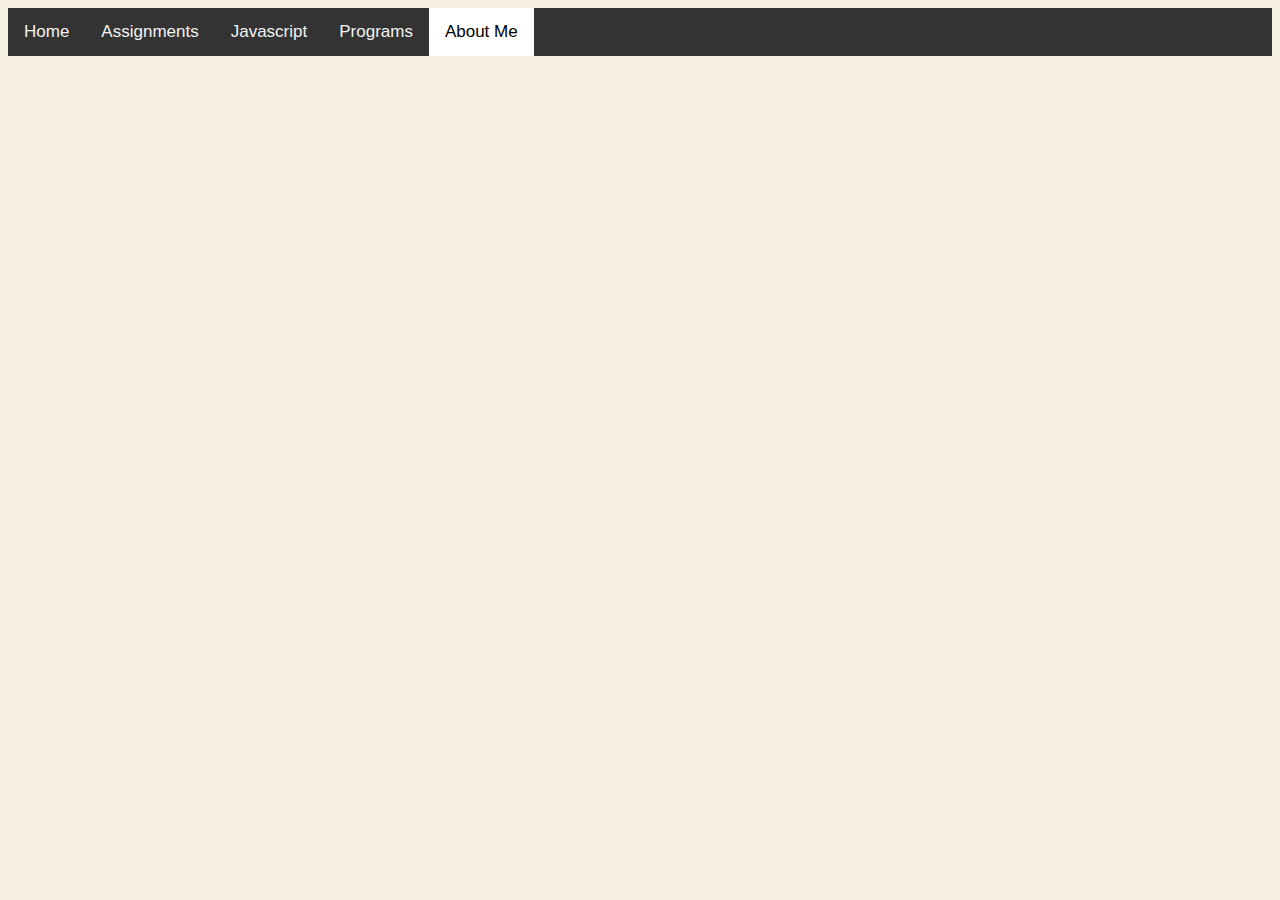
<file: about.html>
<!DOCTYPE html>
<html lang="en">
<head>
    <meta charset="UTF-8">
    <meta http-equiv="X-UA-Compatible" content="IE=edge">
    <meta name="viewport" content="width=device-width, initial-scale=1.0">
    <title>Document</title>
    <link rel="stylesheet" href="style.css">
</head>
<body>
  <div class="topnav" id="myTopnav">
    <a href="index.html">Home</a>
    <a href="Oppgaver.html">Assignments</a>
    <a href="Javascript.html">Javascript</a>
    <a href="programmer.html">Programs</a>
    <a href="about.html" class="active">About Me</a>
      <i class="fa fa-bars"></i>
    </a>
  </div>



</body> 
</html>
</file>
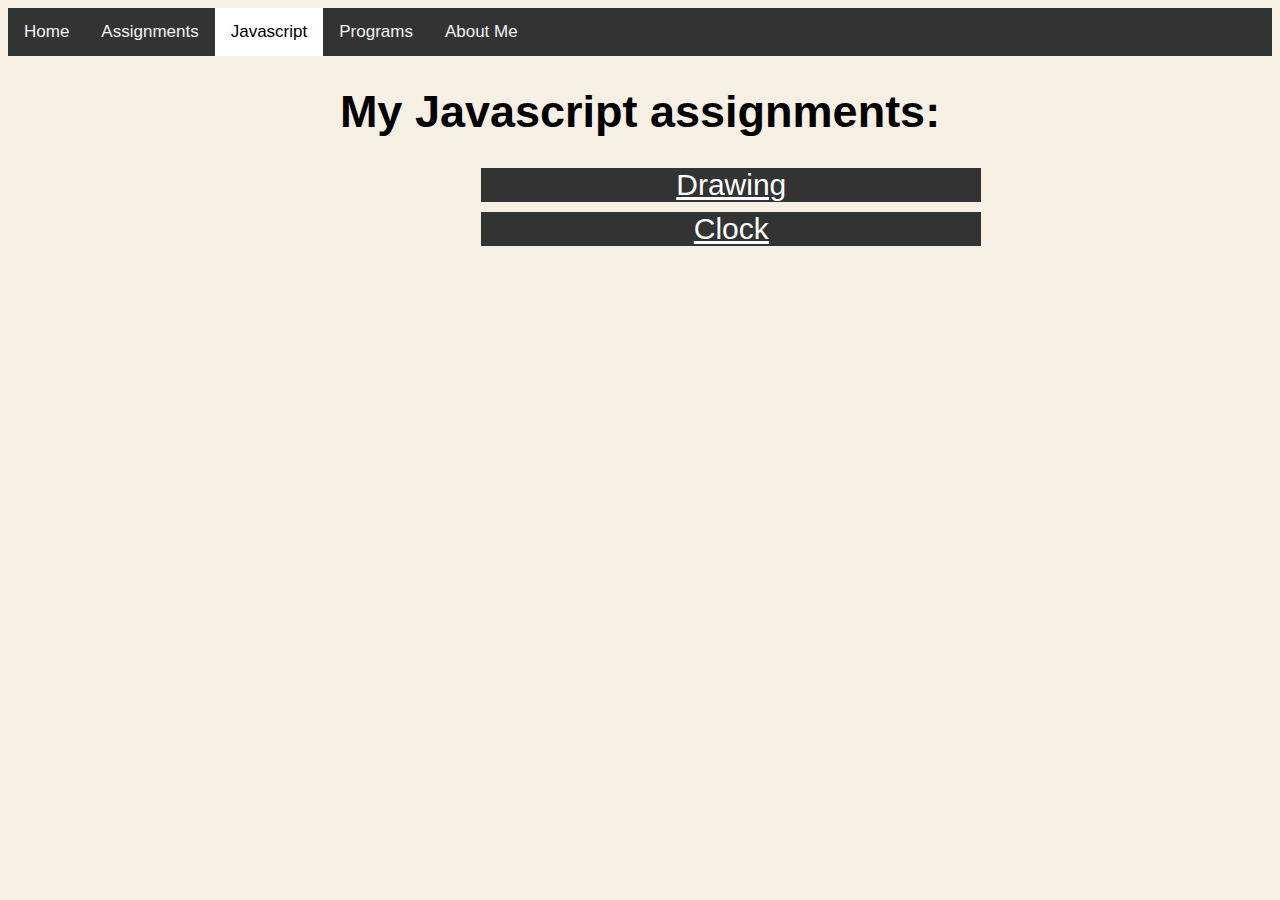
<file: Javascript.html>
<!DOCTYPE html>
<html lang="en">
<head>
    <meta charset="UTF-8">
    <meta http-equiv="X-UA-Compatible" content="IE=edge">
    <meta name="viewport" content="width=device-width, initial-scale=1.0">
    <title>Document</title>
    <link rel="stylesheet" href="style.css">

    <script>

      function b1(){
        window.location.href = "test.html"
      }

    </script>

</head>
<body>
  <div class="topnav" id="myTopnav">
    <a href="index.html">Home</a>
    <a href="Oppgaver.html">Assignments</a>
    <a href="Javascript.html" class="active">Javascript</a>
    <a href="programmer.html">Programs</a>
    <a href="about.html">About Me</a>
      <i class="fa fa-bars"></i>
    </a>
  </div>
    <h1 class="heroHead jsHead">My Javascript assignments:</h1>
      <ul>
        <a href="test.html" class="progList">Drawing</a>
        <a href="klokke.html" class="progList">Clock</a>
      </ul>

  </body>
</html>
</file>
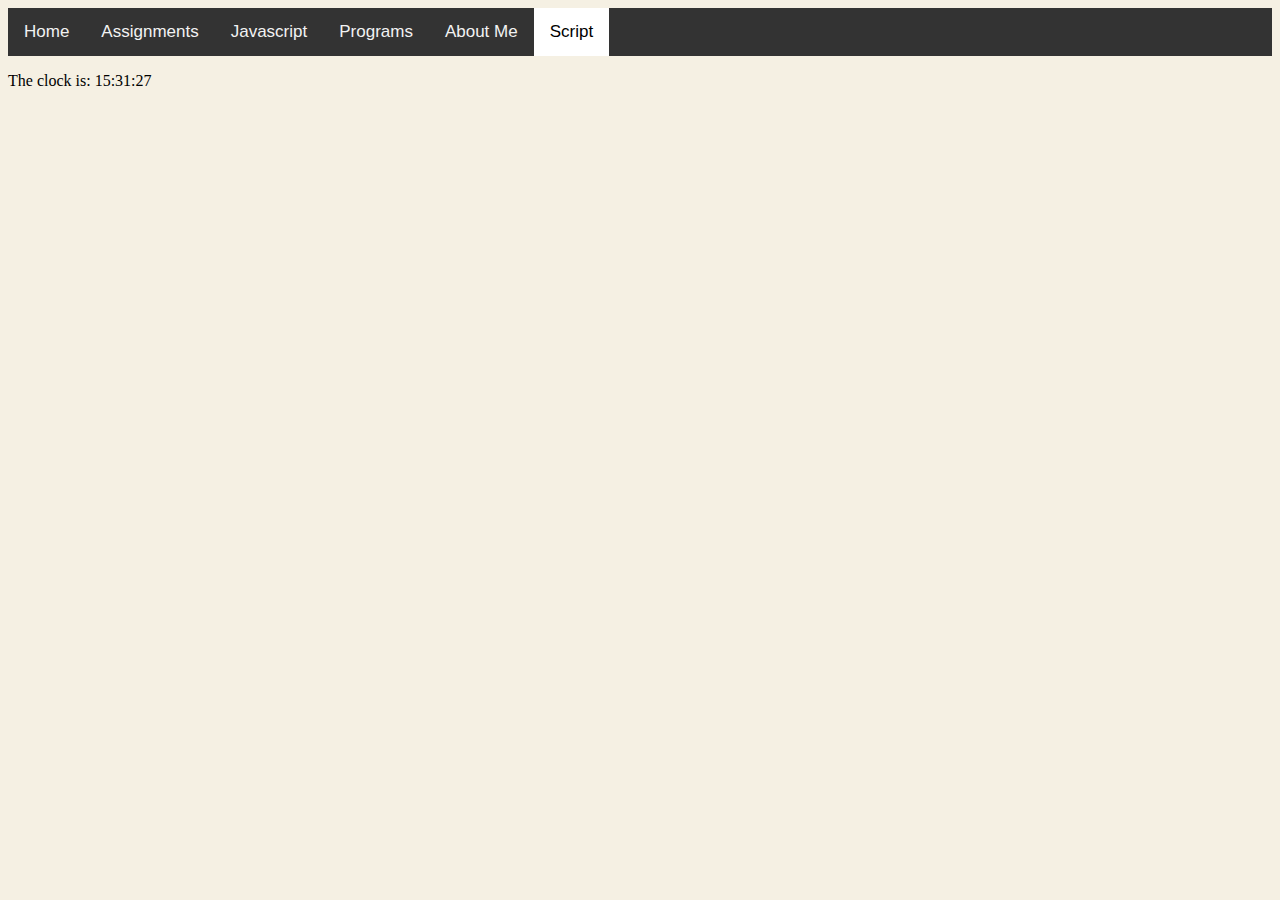
<file: klokke.html>
<!DOCTYPE html>
<html lang="en">
<head>
    <meta charset="UTF-8">
    <meta http-equiv="X-UA-Compatible" content="IE=edge">
    <meta name="viewport" content="width=device-width, initial-scale=1.0">
    <title>Document</title>
    <link rel="stylesheet" href="style.css">

    <script>

        window.onload = update

        function update() {
            var time = new Date();
            document.getElementById ("printClock").innerHTML = time.getHours() + ":" + time.getMinutes() + ":" + time.getSeconds();

            setTimeout(update, 1000);

            if (time.getSeconds() < 10){
                document.getElementById("printClock").innerHTML = time.getHours() + ":" + time.getMinutes() + ":" + 0 + time.getSeconds();
            }
            if (time.getMinutes() < 10){
                document.getElementById("printClock").innerHTML = time.getHours() + ":" + 0 + time.getMinutes() + ":" + time.getSeconds();
            }
            if (time.getHours() < 10){
                document.getElementById("printClock").innerHTML = time.getHours() + 0 + ":" + time.getMinutes() + ":" + time.getSeconds();
            }
        }
    </script>

</head>
<body>
    <div class="topnav" id="myTopnav">
        <a href="index.html">Home</a>
        <a href="Oppgaver.html">Assignments</a>
        <a href="Javascript.html">Javascript</a>
        <a href="programmer.html">Programs</a>
        <a href="about.html">About Me</a>
        <a href="" class="active">Script</a>
          <i class="fa fa-bars"></i>
        </a>
      </div>

    <p>The clock is: <span id="printClock">Could not show time</span></p>
</body>
</html>
</file>
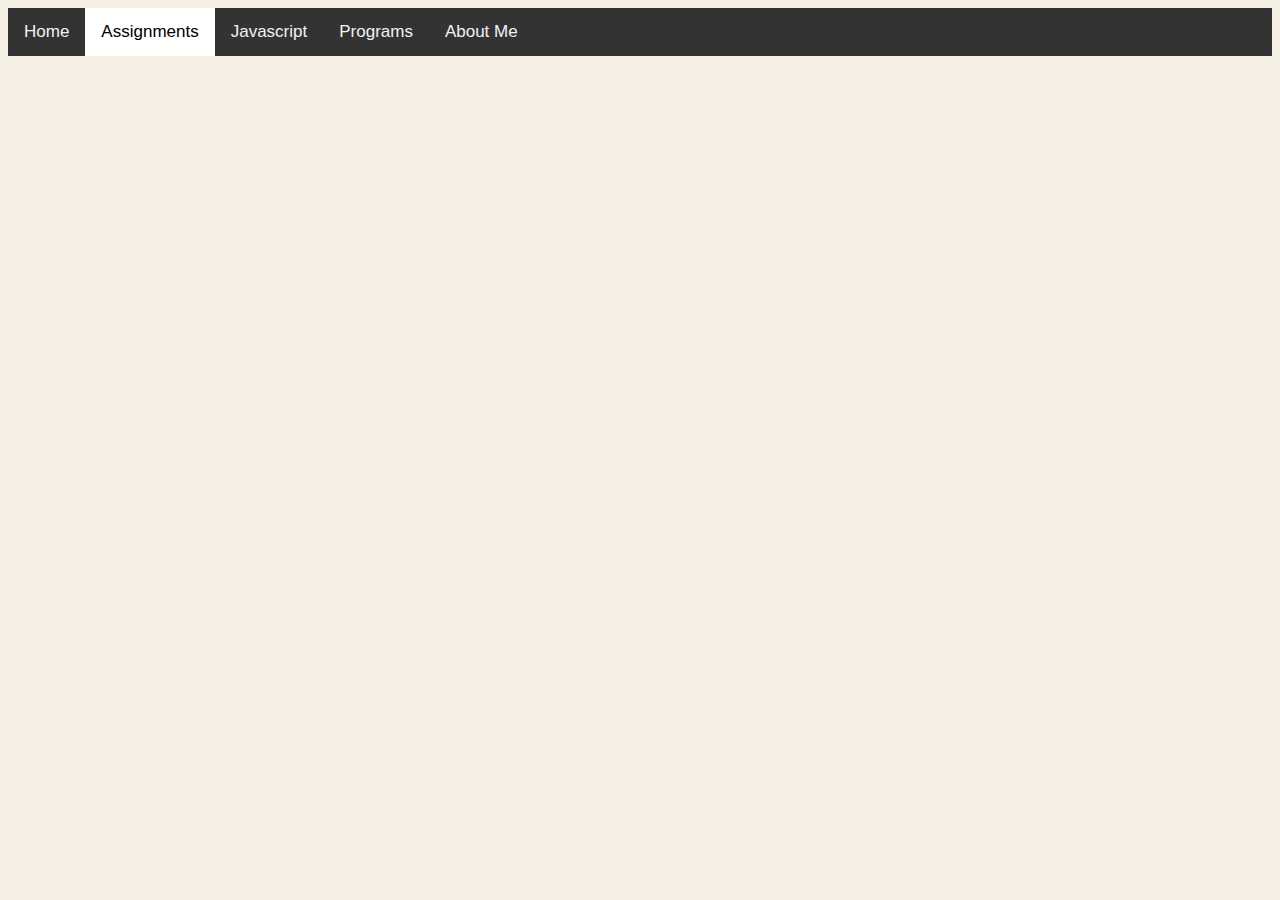
<file: Oppgaver.html>
<!DOCTYPE html>
<html lang="en">
<head>
    <meta charset="UTF-8">
    <meta http-equiv="X-UA-Compatible" content="IE=edge">
    <meta name="viewport" content="width=device-width, initial-scale=1.0">
    <title>Document</title>
    <link rel="stylesheet" href="style.css">
</head>
<body>
  <div class="topnav" id="myTopnav">
    <a href="index.html">Home</a>
    <a href="Oppgaver.html" class="active">Assignments</a>
    <a href="Javascript.html">Javascript</a>
    <a href="programmer.html">Programs</a>
    <a href="about.html">About Me</a>
      <i class="fa fa-bars"></i>
    </a>
  </div>
</body>
</html>
</file>
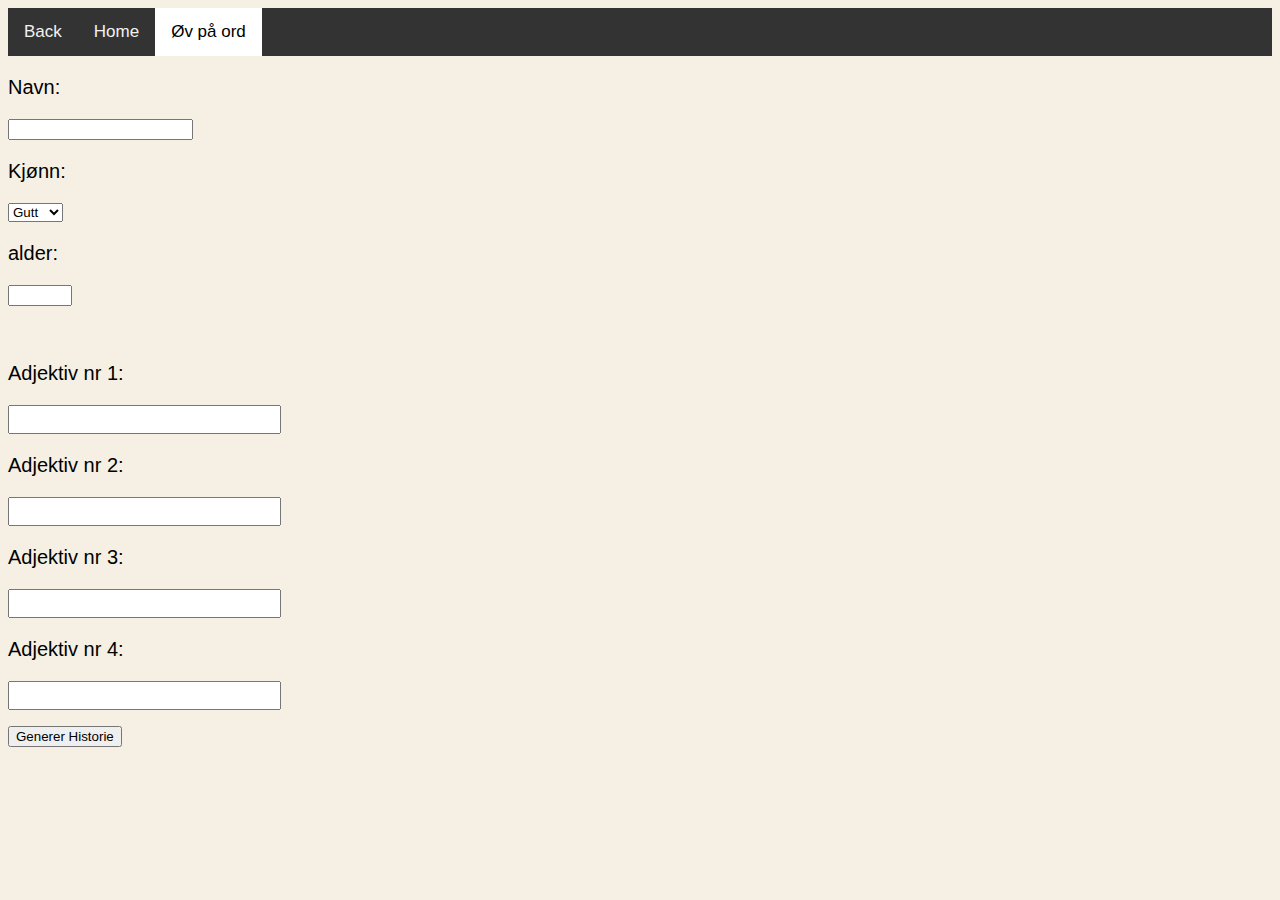
<file: ovpaaord.html>
<!DOCTYPE html>
<html lang="en">
<head>
    <meta charset="UTF-8">
    <meta http-equiv="X-UA-Compatible" content="IE=edge">
    <meta name="viewport" content="width=device-width, initial-scale=1.0">
    <title>Document</title>
    <link rel="stylesheet" href="style.css">

    <script>
         window.onload = oppstart; 
        
        function oppstart() {
        document.getElementById("btnGenerer").onclick = beregn;
        }

        function beregn() {
            var navn = document.getElementById("txtNavn").value;
            var kjonn = document.getElementById("lstKjonn").value;
            var alder = document.getElementById("txtAlder").value

            var aarTil100 = 100 - alder;

            var Adjektiv1 = document.getElementById("Adj1").value;
            var Adjektiv2 = document.getElementById("Adj2").value;
            var Adjektiv3 = document.getElementById("Adj3").value;
            var Adjektiv4 = document.getElementById("Adj4").value;

            var historie = "Det var en gang en " + Adjektiv1 + kjonn + " som het " + navn + ". " + navn + " var en " + alder + " år gammel gutt som var glad i å leke med " + Adjektiv2 + ". han kunne leke med" + Adjektiv2 + " hele dagen uten stopp. En dag fikk " + navn + " en super ide " + navn + " skulle leke med " + Adjektiv2 + " i ett " + Adjektiv3 + ". " + navn + " lekte og hadde det gøy helt til en " + Adjektiv4 + " kom kjørende i en hvit varebil." + Adjektiv4 + " spurte om " + navn + " ville være med i bilen om han fikk " + Adjektiv4 + ", " + navn + " svarte selvfølgelig ja";

            document.getElementById("historie").innerHTML = historie;
            
		}
    </script>

</head>
<body>
    <div class="topnav" id="myTopnav">
        <a href="index.html">Back</a>
        <a href="ProveUke39.html">Home</a>
        <a href="ovpaaord.html" class="active">Øv på ord</a>
          <i class="fa fa-bars"></i>
        </a>
      </div>
    <p class="heroPar">Navn:</p> <input type="text" id="txtNavn" /><br />

	<p class="heroPar">Kjønn: </p><select id="lstKjonn"><option value="gutt">Gutt</option><option value="jente">Jente</option></select><br />

	<p class="heroPar">alder: </p><input type="number" min="0" max="120" id="txtAlder" /><br /> 

		<br>
		<br>

	<p class="heroPar">Adjektiv nr 1: </p><input class="heroPar" type="text" id="Adj1"> <br>

	<p class="heroPar">Adjektiv nr 2: </p><input class="heroPar" type="text" id="Adj2"> <br>

	<p class="heroPar">Adjektiv nr 3: </p><input class="heroPar" type="text" id="Adj3"> <br>

	<p class="heroPar">Adjektiv nr 4: </p><input class="heroPar" type="text" id="Adj4"> <br>


</p>
<button id="btnGenerer" type="button">Generer Historie</button> 
<p class="heroPar" id="historie"></p>
</body>
</html>
</file>
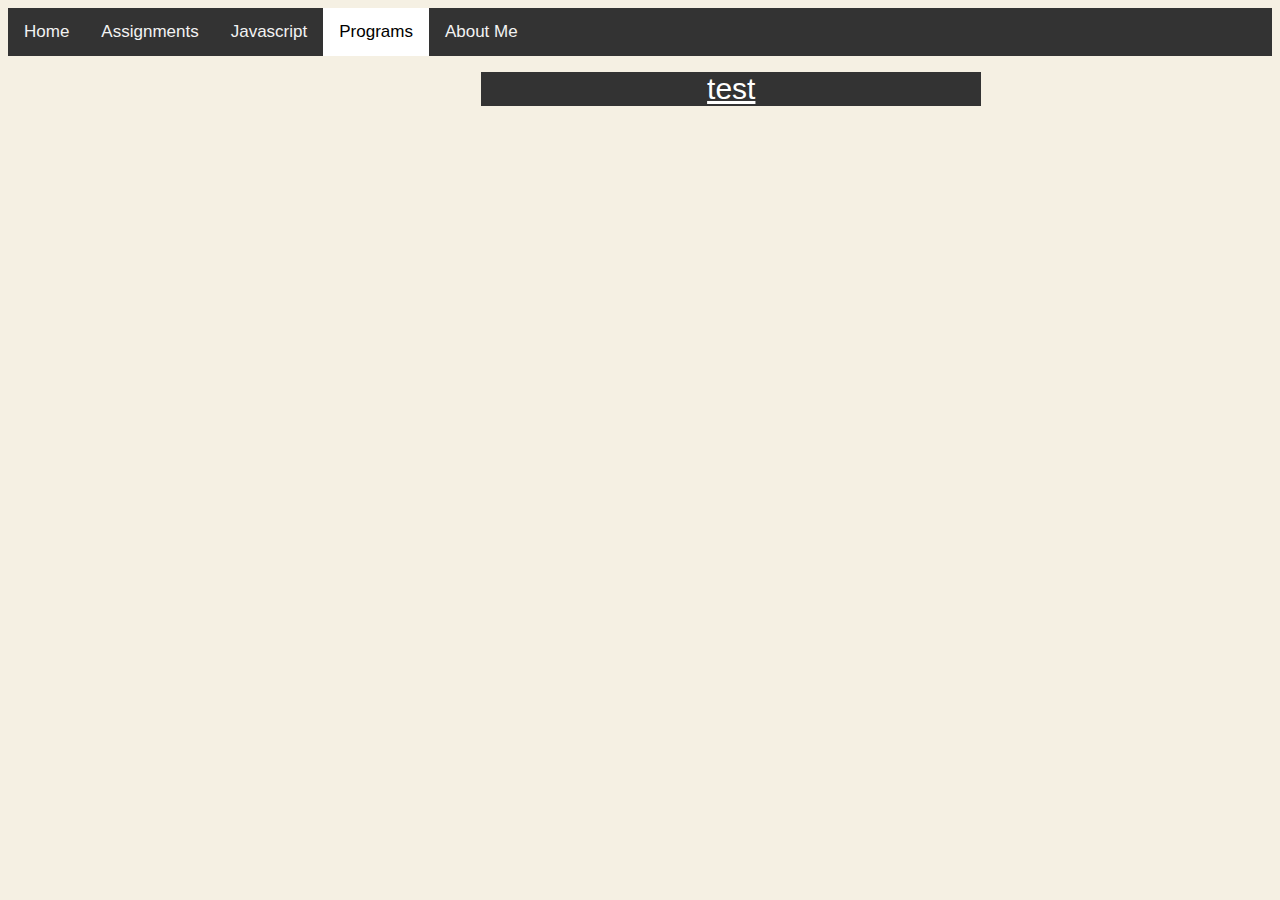
<file: programmer.html>
<!DOCTYPE html>
<html lang="en">
<head>
    <meta charset="UTF-8">
    <meta http-equiv="X-UA-Compatible" content="IE=edge">
    <meta name="viewport" content="width=device-width, initial-scale=1.0">
    <title>Document</title>
    <link rel="stylesheet" href="style.css">
</head>
<body>
    <div class="topnav" id="myTopnav">
        <a href="index.html">Home</a>
        <a href="Oppgaver.html">Assignments</a>
        <a href="Javascript.html">Javascript</a>
        <a href="programmer.html" class="active">Programs</a>
        <a href="about.html">About Me</a>
          <i class="fa fa-bars"></i>
        </a>
      </div>

      <ul>
          <a href="" class="progList">test</a>
      </ul>

</body>
</html>
</file>
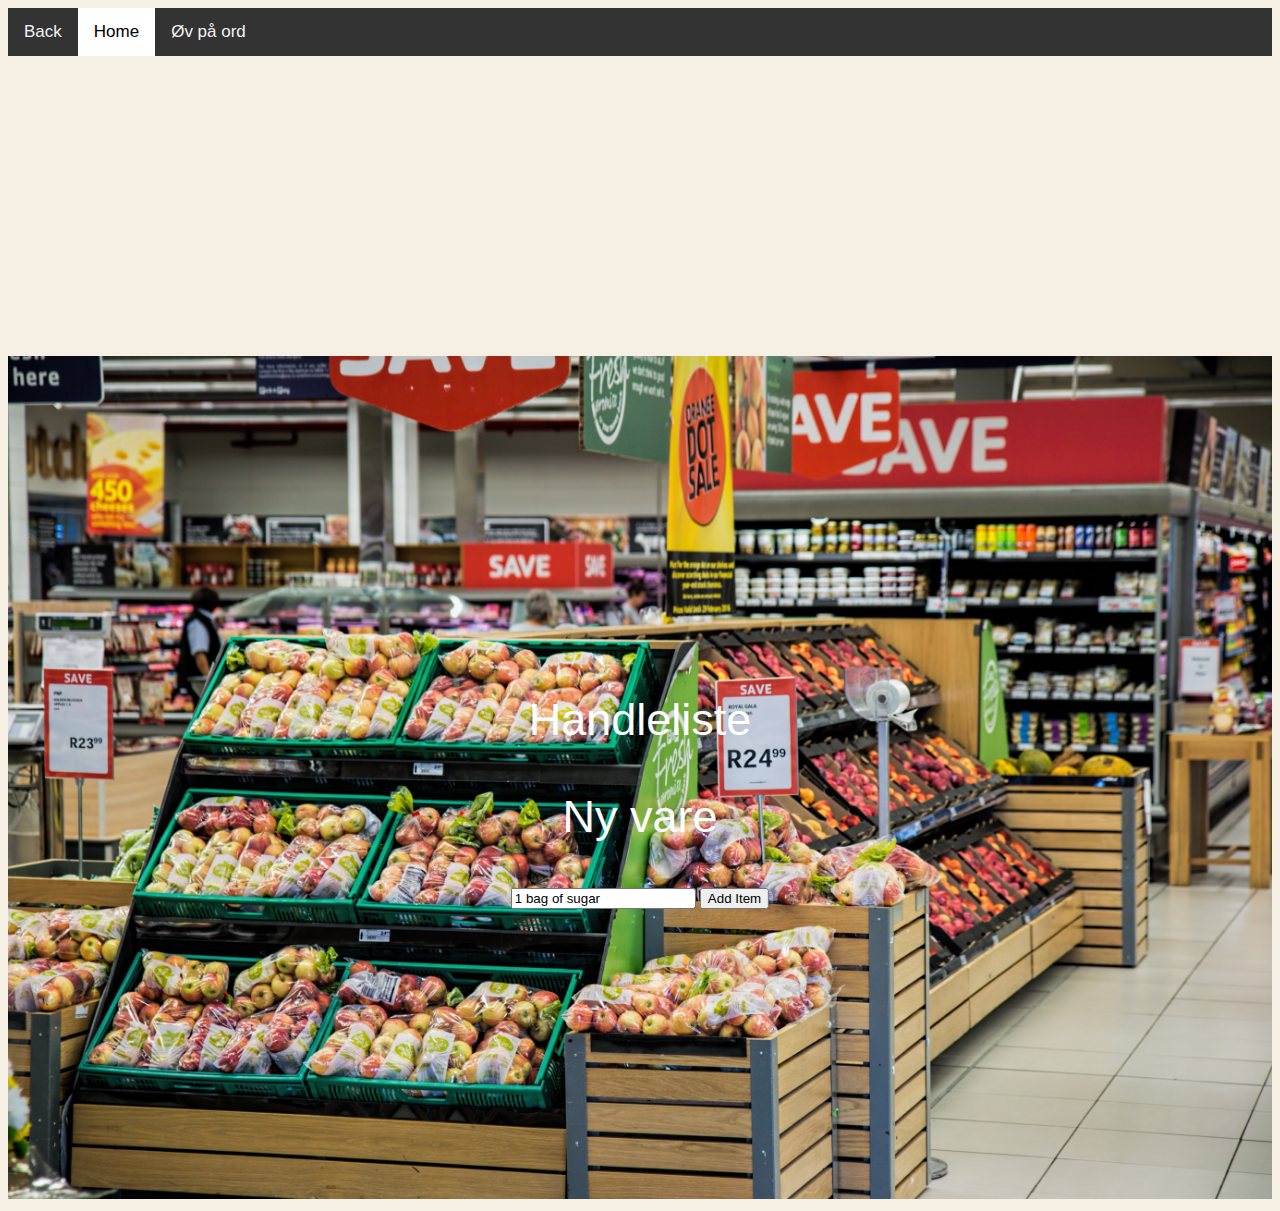
<file: ProveUke39.html>
<!DOCTYPE html>
<html lang="en">
<head>
    <meta charset="UTF-8">
    <meta http-equiv="X-UA-Compatible" content="IE=edge">
    <meta name="viewport" content="width=device-width, initial-scale=1.0">
    <link rel="stylesheet" href="style.css">
    <title>Document</title>

    <script>
      		var slist = {
            items : [],
            hlist : null,
            hadd : null,
            hitem : null,
            init : function () {

            slist.hlist = document.getElementById("handleliste");
            slist.hadd = document.getElementById("shop-add");
            slist.hitem = document.getElementById("vare");
            slist.hadd.addEventListener("submit", slist.add);

    if (localStorage.items == undefined) { localStorage.items = "[]"; }
    slist.items = JSON.parse(localStorage.items);

    slist.draw();
  },

  add : function (evt) {

    evt.preventDefault();

    slist.items.push({
      name : slist.hitem.value, // Item name
      done : false // True for "got it", false for not
    });
    slist.hitem.value = "";
    slist.save();

    slist.draw();
  },

  draw : function () {
    slist.hlist.innerHTML = "";
    if (slist.items.length > 0) {
      let row, name, delbtn, okbtn;
      for (let i in slist.items) {

        row = document.createElement("div");
        row.className = "item-row";
        slist.hlist.appendChild(row);
        
        name = document.createElement("div");
        name.className = "item-name";
        name.innerHTML = slist.items[i].name;
        if (slist.items[i].done) {
          name.classList.add("item-got");
        }
        row.appendChild(name);

        delbtn = document.createElement("input");
        delbtn.className = "item-del";
        delbtn.type = "button";
        delbtn.value = "Delete";
        delbtn.dataset.id = i;
        delbtn.addEventListener("click", slist.delete);
        row.appendChild(delbtn);
      }
    }
  },


  save : function () {
    if (localStorage.items == undefined) { localStorage.items = "[]"; }
    localStorage.items = JSON.stringify(slist.items);
  },

  delete : function () {
      slist.items.splice(this.dataset.id, 1); 
      slist.save();
      slist.draw();
  }
};
window.addEventListener("DOMContentLoaded", slist.init);

    </script>

</head>
<body>
    <div class="topnav" id="myTopnav">
        <a href="index.html">Back</a>
        <a href="ProveUke39.html" class="active">Home</a>
        <a href="ovpaaord.html">Øv på ord</a>
          <i class="fa fa-bars"></i>
        </a>
      </div>

      <div class="container">
        <img src="img/butikk.jpg" alt="sondre" class="image1">
        <div class="centered">
            <p class="heroHead">Handleliste</p>
            <div class="heroPar" id="handleliste"></div>

            <p class="heroHead">Ny vare</p>
    <form id="shop-add">
        <input type="text" id="vare" placeholder="New Item" required value="1 bag of sugar"/>
        <input type="submit" id="shop-add-btn" value="Add Item"/>
        </form>
        </div>
      </div>
</body>
</html>
</file>
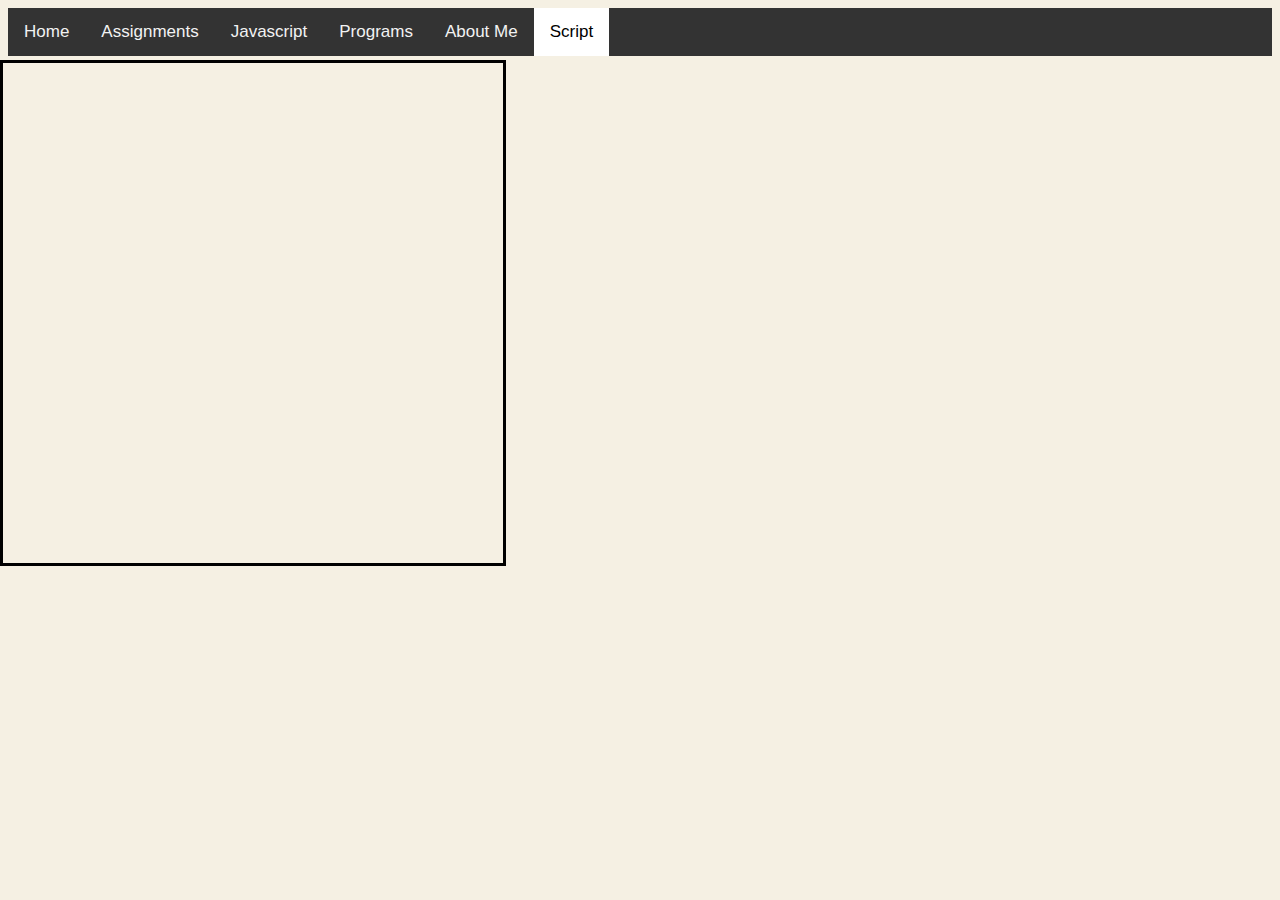
<file: test.html>
<!DOCTYPE html>
<html lang="en">
<head>
    <meta charset="UTF-8">
    <meta http-equiv="X-UA-Compatible" content="IE=edge">
    <meta name="viewport" content="width=device-width, initial-scale=1.0">
    <title>Document</title>
    <link rel="stylesheet" href="style.css">
    <script>
        window.onload = oppstart

        function oppstart() {
            document.getElementById("tegneflate").onmouseover = flyttMus;
        }
        function flyttMus(){
            var ctx = document.getElementById("tegneflate").getContext("2d");
            ctx.beginPath;
            ctx.arc(evt.clientX , evt.clientY, 20, 0, 2 * Math.PI);
            ctx.stroke();
        }
    </script>
    <style>
        #tegneflate {
            position: absolute;
            top: 0;
            left: 0;
            border-style: solid;
        }

        .flate {
            margin-top: 60px;
        }
    </style>
</head>
<body>
    <div class="topnav" id="myTopnav">
        <a href="index.html">Home</a>
        <a href="Oppgaver.html">Assignments</a>
        <a href="Javascript.html">Javascript</a>
        <a href="programmer.html">Programs</a>
        <a href="about.html">About Me</a>
        <a href="" class="active">Script</a>
          <i class="fa fa-bars"></i>
        </a>
      </div>

    <canvas class="flate" id="tegneflate" width="500" height="500"></canvas>
</body>
</html>
</file>
<file: style.css>
.topnav {
    background-color: #333;
    overflow: hidden;
  }
  
  .topnav a {
    float: left;
    display: block;
    color: #f2f2f2;
    text-align: center;
    padding: 14px 16px;
    text-decoration: none;
    font-size: 17px;
    font-family: 'Lucida Sans', 'Lucida Sans Regular', 'Lucida Grande', 'Lucida Sans Unicode', Geneva, Verdana, sans-serif;;
  }
  
  .topnav a:hover {
    background-color: #ddd;
    color: black;
  }
  
  .topnav a.active {
    background-color: #ffffff;
    color: rgb(0, 0, 0);
  }
  
  .topnav .icon {
    display: none;
  }

  .gutta {
    display: block;
    margin-left: auto;
    margin-right: auto;
    margin-top: 100px;
    height: auto;
  }

  body {
    background-color: #f5f0e3;
  }

  .container {
    margin-top: 300px;
    position: relative;
    text-align: center;
    color: white;
    
  }
  
  .centered {
    position: absolute;
    top: 50%;
    left: 50%;
    transform: translate(-50%, -50%);
  }

  .javaScript {
    display: block;
    color:black;
    text-align: center;
    margin-top: 50px;
  }

  .image1 {
    width: 100%;
    height: auto;
  }

  .button {
    border-radius: 4px;
    background-color: #f4511e;
    border: none;
    color: #FFFFFF;
    text-align: center;
    font-size: 28px;
    padding: 20px;
    width: 200px;
    transition: all 0.5s;
    cursor: pointer;
    margin: 5px;
  }
  
  .button span {
    cursor: pointer;
    display: inline-block;
    position: relative;
    transition: 0.5s;
  }
  
  .button span:after {
    content: '\00bb';
    position: absolute;
    opacity: 0;
    top: 0;
    right: -20px;
    transition: 0.5s;
  }
  
  .button:hover span {
    padding-right: 25px;
  }
  
  .button:hover span:after {
    opacity: 1;
    right: 0;
  }

  .heroHead {
    font-family: 'Lucida Sans', 'Lucida Sans Regular', 'Lucida Grande', 'Lucida Sans Unicode', Geneva, Verdana, sans-serif;
    font-size: 45px;
  }

  .heroPar {
    font-family: 'Lucida Sans', 'Lucida Sans Regular', 'Lucida Grande', 'Lucida Sans Unicode', Geneva, Verdana, sans-serif;
    font-size: 20px;
  }

  .aboutSite {
    margin-top: 250px;
    text-align: center;
  }

  .aboutSiteP {
    text-align: center;
  }

  .projects {
    text-align: center;
    margin-bottom: 70px;
  }

  .progList {
    display: block;
    list-style: none;
    background-color: #333;
    color: white;
    text-align: center;
    font-family: 'Lucida Sans', 'Lucida Sans Regular', 'Lucida Grande', 'Lucida Sans Unicode', Geneva, Verdana, sans-serif;
    font-size: 30px;
    margin-left: 35.4%;
    margin-top: 10px;
    width: 500px;
  }

  .progList:hover {
    background-color: white;
    color: black;
  }

  .jsHead {
    text-align: center;
  }
</file>
